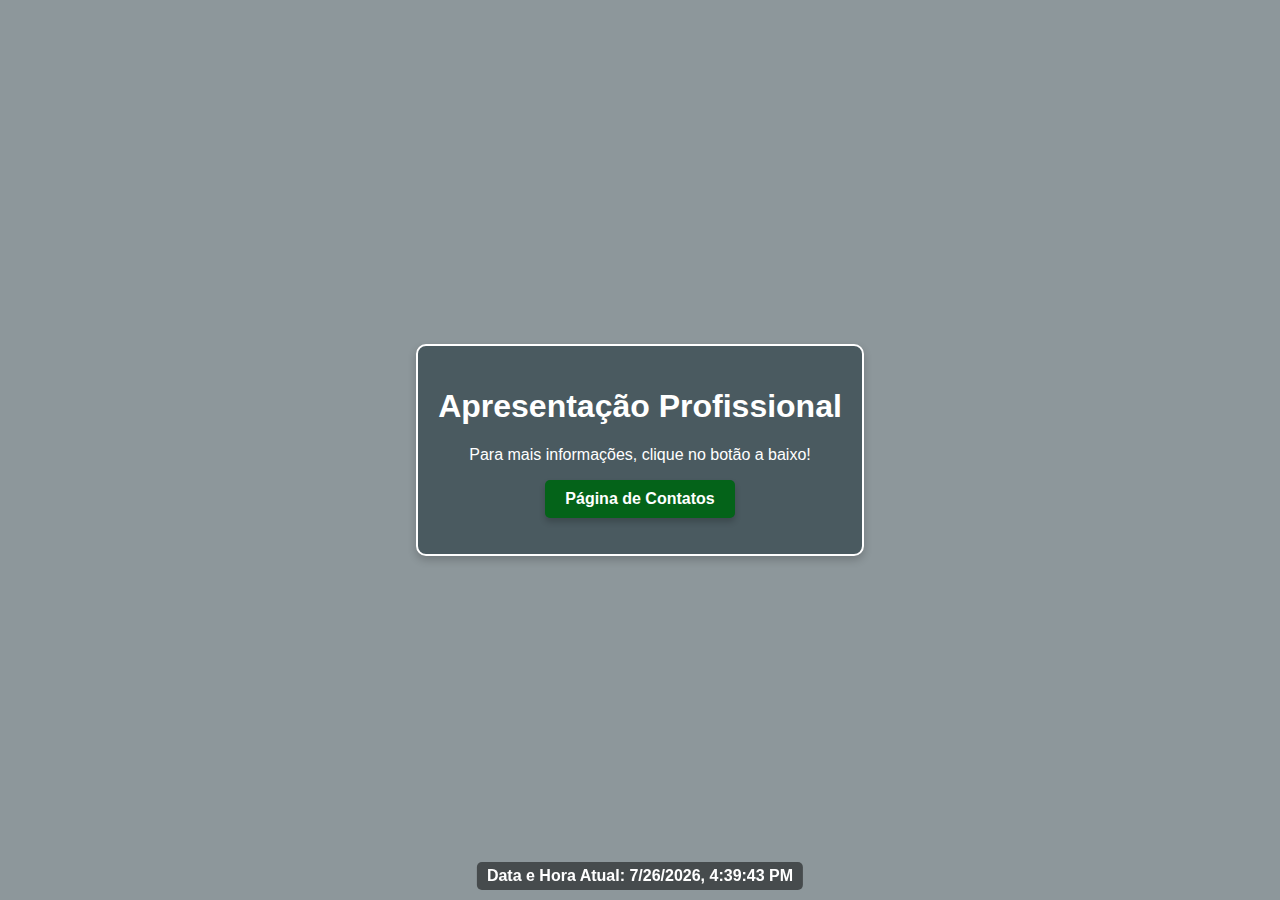
<file: templates/index.html>
<!DOCTYPE html>
<html lang="pt-BR">

<head>
    <meta charset="UTF-8">
    <meta name="viewport" content="width=device-width, initial-scale=1.0">
    <meta name="description" content="Homepage do portfólio de Fábio de Marco Corso">
    <title>Homepage - Portfólio</title>
    <link rel="stylesheet" href="https://cdnjs.cloudflare.com/ajax/libs/font-awesome/6.0.0-beta3/css/all.min.css">
    <link rel="stylesheet" href="/static/style2.css">
</head>

<body>
    <div>
        <h1>Apresentação Profissional</h1>
        <p>Para mais informações, clique no botão a baixo!</p>
        <p><a href="/contatos" class="button-link">Página de Contatos</a></p>
    </div>
    <script src="/static/script2.js"></script>
</body>

</html>
</file>
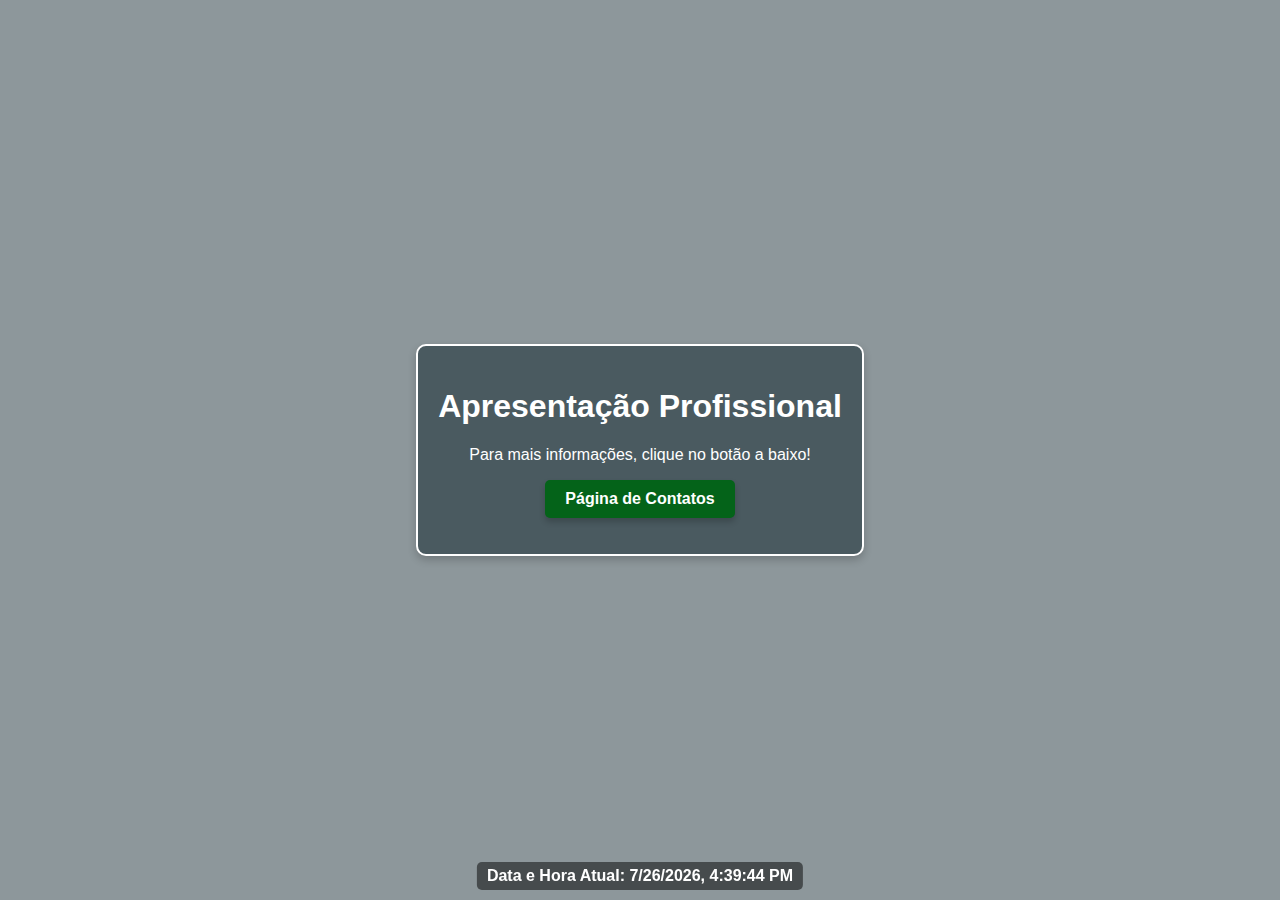
<file: static/templates/index.html>
<!DOCTYPE html>
<html lang="pt-BR">

<head>
    <meta charset="UTF-8">
    <meta name="viewport" content="width=device-width, initial-scale=1.0">
    <meta name="description" content="Homepage de Leandro Bologna Corso, analista de dadosgit e estudante de programação.">
    <title>Homepage - Portfólio</title>
    <link rel="stylesheet" href="https://cdnjs.cloudflare.com/ajax/libs/font-awesome/6.0.0-beta3/css/all.min.css">
    <link rel="stylesheet" href="/static/style2.css">
</head>

<body>
    <div>
        <h1>Apresentação Profissional</h1>
        <p>Para mais informações, clique no botão a baixo!</p>
        <p><a href="/contatos" class="button-link">Página de Contatos</a></p>
    </div>
    <script src="/static/script2.js"></script>
</body>

</html>
</file>
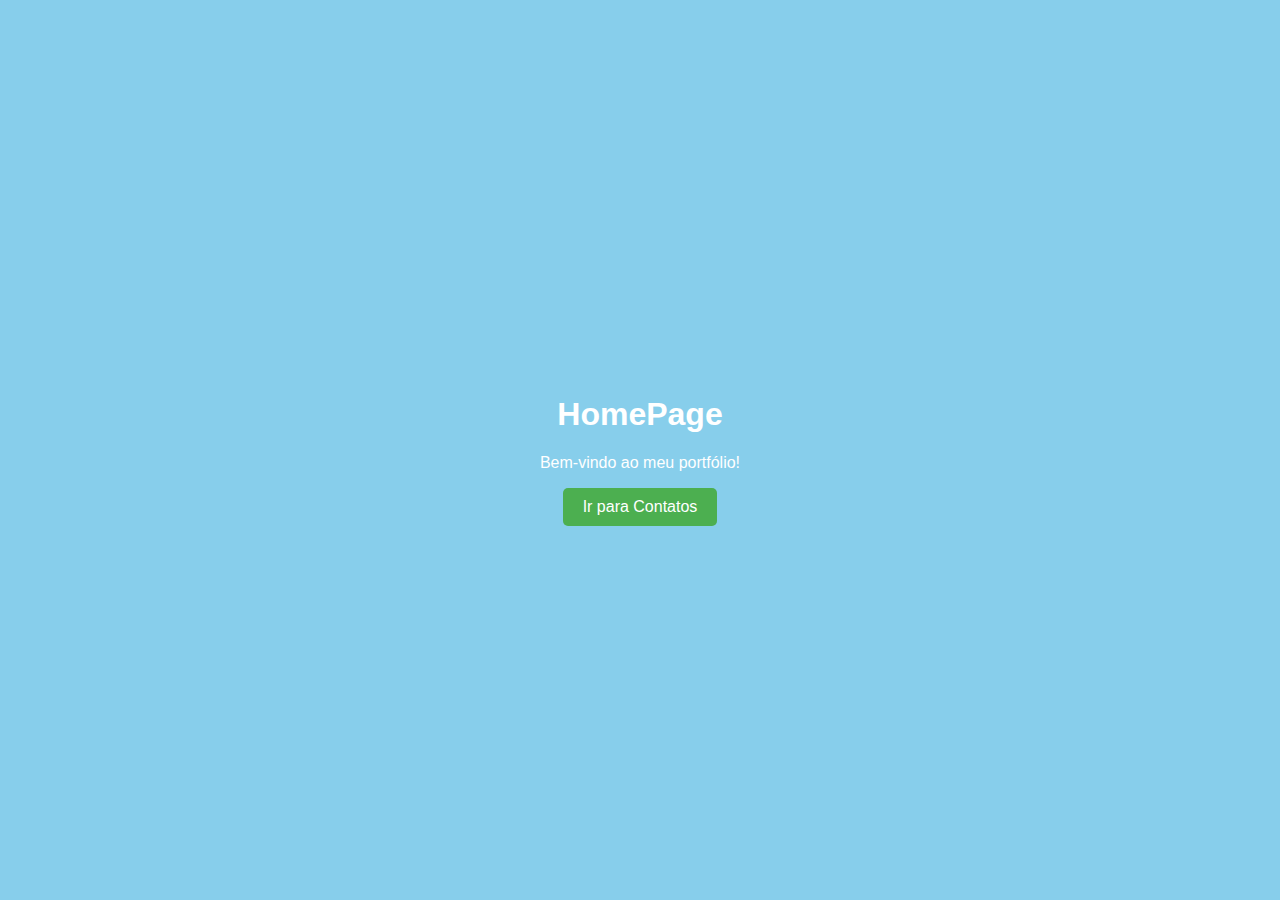
<file: venv/templates/index.html>
<!DOCTYPE html>
<html lang="pt-BR">

<head>
    <meta charset="UTF-8">
    <meta name="viewport" content="width=device-width, initial-scale=1.0">
    <meta name="description" content="Página inicial do portfólio de Leandro Bologna Corso">
    <title>HomePage - Portfólio</title>
    <style>
        body {
            background-color: #87CEEB;
            margin: 0;
            padding: 0;
            font-family: Arial, sans-serif;
            display: flex;
            justify-content: center;
            align-items: center;
            height: 100vh;
        }

        div {
            text-align: center;
            color: white;
        }

        button {
            padding: 10px 20px;
            font-size: 16px;
            cursor: pointer;
            background-color: #4CAF50;
            color: white;
            border: none;
            border-radius: 5px;
        }
    </style>
</head>

<body>
    <div>
        <h1>HomePage</h1>
        <p>Bem-vindo ao meu portfólio!</p>
        <a href="/contatos">
            <button>Ir para Contatos</button>
        </a>
    </div>
</body>

</html>
</file>
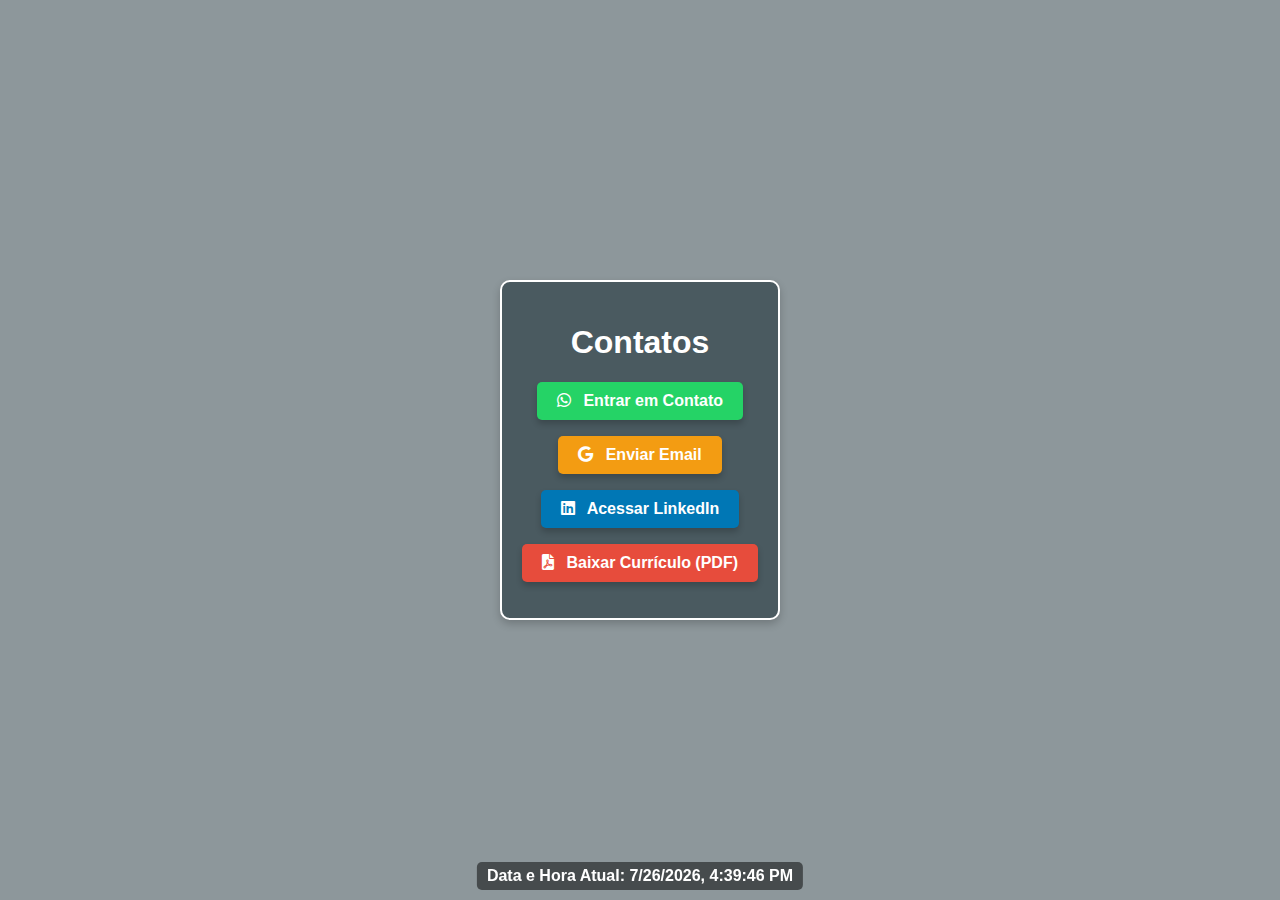
<file: templates/contatos.html>
<!DOCTYPE html>
<html lang="pt-BR">

<head>
    <meta charset="UTF-8">
    <meta name="viewport" content="width=device-width, initial-scale=1.0">
    <meta name="description" content="Página de contatos do portfólio de Leandro Bologna Corso">
    <title>Contatos - Portfólio</title>
    <link rel="stylesheet" href="https://cdnjs.cloudflare.com/ajax/libs/font-awesome/6.0.0-beta3/css/all.min.css">
    <link rel="stylesheet" href="/static/style.css">
</head>

<body>
    <div>
        <h1>Contatos</h1>
        <p>
            <a href="https://wa.me/5511940876963" target="_blank" class="whatsapp-button">
                <i class="fab fa-whatsapp"></i> Entrar em Contato
            </a>
        </p>
        <p>
            <a href="mailto:bolognacorsoleandro@gmail.com" class="email-button">
                <i class="fab fa-google"></i> Enviar Email
            </a>
        </p>
        <p>
            <a href="https://www.linkedin.com/in/leandro-bologna-corso-5469a51b4/" target="_blank" class="linkedin-button">
                <i class="fab fa-linkedin"></i> Acessar LinkedIn
            </a>
        </p>
        <p>
            <a href="/static/curriculo.pdf" target="_blank" class="pdf-button">
                <i class="fas fa-file-pdf"></i> Baixar Currículo (PDF)
            </a>
        </p>
    </div>
    <script src="/static/script.js"></script>
</body>

</html>
</file>
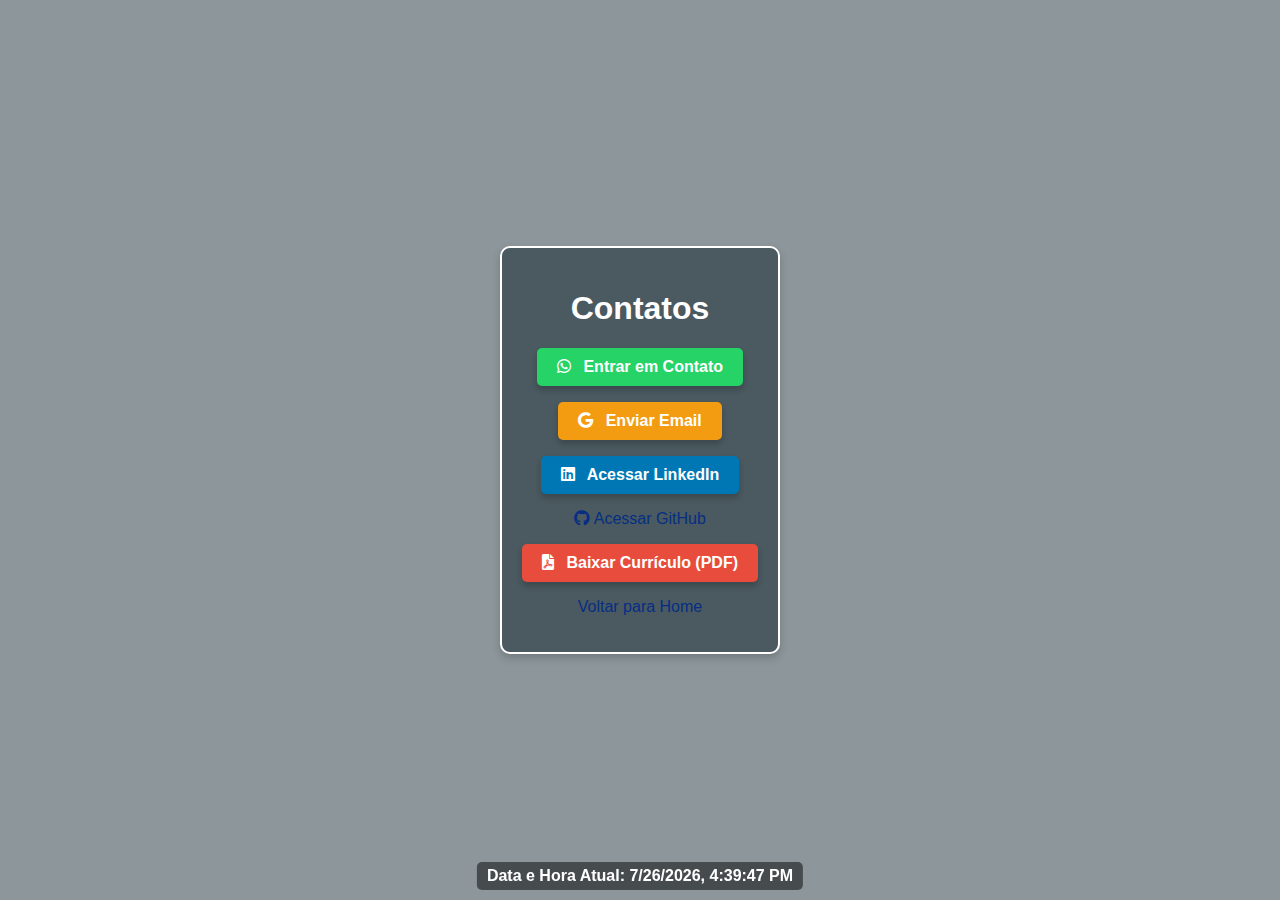
<file: static/templates/contatos.html>
<!DOCTYPE html>
<html lang="pt-BR">

<head>
    <meta charset="UTF-8">
    <meta name="viewport" content="width=device-width, initial-scale=1.0">
    <meta name="description" content="Página de contatos do portfólio de Leandro Bologna Corso">
    <title>Contatos - Portfólio</title>
    <link rel="stylesheet" href="https://cdnjs.cloudflare.com/ajax/libs/font-awesome/6.0.0-beta3/css/all.min.css">
    <link rel="stylesheet" href="/static/style.css">
</head>

<body>
    <div>
        <h1>Contatos</h1>
        <p>
            <a href="https://wa.me/5511940876963" target="_blank" class="whatsapp-button">
                <i class="fab fa-whatsapp"></i> Entrar em Contato
            </a>
        </p>
        <p>
            <a href="mailto:bolognacorsoleandro@gmail.com" class="email-button">
                <i class="fab fa-google"></i> Enviar Email
            </a>
        </p>
        <p>
            <a href="https://www.linkedin.com/in/leandro-bologna-corso-5469a51b4/" target="_blank"
                class="linkedin-button">
                <i class="fab fa-linkedin"></i> Acessar LinkedIn
            </a>
        </p>
        <p>
            <a href="https://github.com/Lekadas" targe="_blank" class="github-button">
                <i class="fab fa-github"></i> Acessar GitHub
            </a>
        </p>
        <p>
            <a href="/static/curriculo.pdf" target="_blank" class="pdf-button">
                <i class="fas fa-file-pdf"></i> Baixar Currículo (PDF)
            </a>
        </p>
        <p>
            <a href="/" class="button-link">Voltar para Home</a>
        </p>
    </div>
    <script src="/static/script.js"></script>
</body>

</html>
</file>
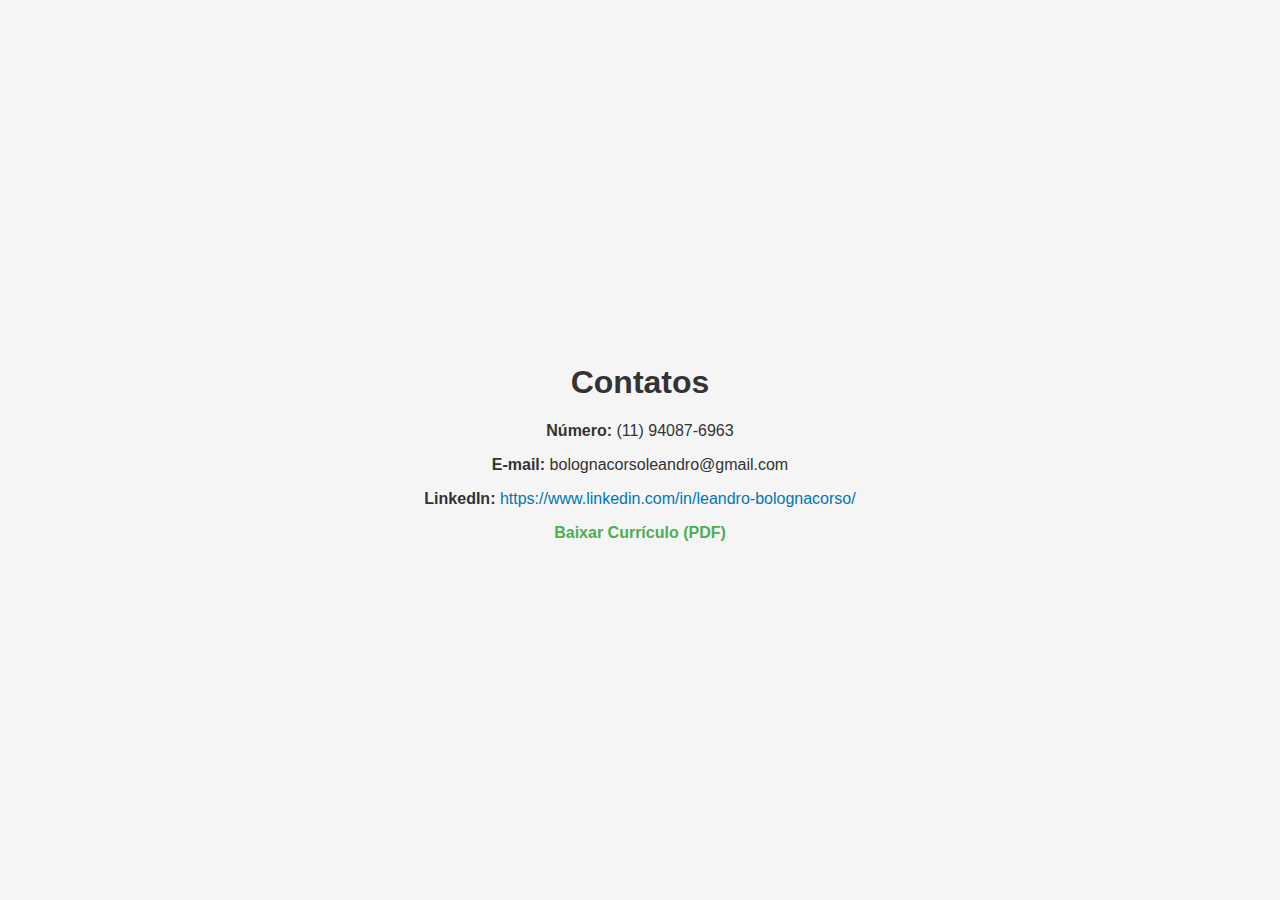
<file: venv/templates/contatos.html>
<!DOCTYPE html>
<html lang="pt-BR">
<head>
    <meta charset="UTF-8">
    <meta name="viewport" content="width=device-width, initial-scale=1.0">
    <meta name="description" content="Página de contatos do portfólio de Leandro Bologna Corso">
    <title>Contatos - Portfólio</title>
    <style>
        body {
            background-color: #f5f5f5;
            margin: 0;
            padding: 0;
            font-family: Arial, sans-serif;
            display: flex;
            justify-content: center;
            align-items: center;
            height: 100vh;
        }
        div {
            text-align: center;
            color: #333;
        }
        a {
            color: #0077b5;
            text-decoration: none;
        }
        a:hover {
            text-decoration: underline;
        }
        .button-link {
            color: #4CAF50;
            text-decoration: none;
            font-weight: bold;
        }
    </style>
</head>
<body>
    <div>
        <h1>Contatos</h1>
        <p><strong>Número:</strong> (11) 94087-6963</p>
        <p><strong>E-mail:</strong> bolognacorsoleandro@gmail.com</p>
        <p><strong>LinkedIn:</strong> <a href="https://www.linkedin.com/in/leandro-bologna-corso/" target="_blank">https://www.linkedin.com/in/leandro-bolognacorso/</a></p>
        <p><a href="/static/curriculo.pdf" target="_blank" class="button-link">Baixar Currículo (PDF)</a></p>
    </div>
</body>
</html>
</file>
<file: static/style2.css>
body {
    background-color: #8d979b;
    margin: 0;
    padding: 0;
    font-family: Arial, sans-serif;
    display: flex;
    justify-content: center;
    align-items: center;
    height: 100vh;
}

div {
    text-align: center;
    color: #ffffff;
    background-color: #4a5a60;
    /* Fundo da caixa */
    padding: 20px;
    /* Espaçamento interno */
    border: 2px solid #ffffff;
    /* Borda branca */
    border-radius: 10px;
    /* Bordas arredondadas */
    box-shadow: 0 4px 8px rgba(0, 0, 0, 0.2);
    /* Sombra para destaque */
}

a {
    color: #046319;
    text-decoration: none;
}

a:hover {
    text-decoration: underline;
}

.button-link {
    display: inline-block;
    background-color: #046319;
    /* Cor de fundo do botão */
    color: #ffffff;
    /* Cor do texto */
    text-decoration: none;
    font-weight: bold;
    padding: 10px 20px;
    /* Espaçamento interno */
    border-radius: 5px;
    /* Bordas arredondadas */
    box-shadow: 0 4px 6px rgba(0, 0, 0, 0.2);
    /* Sombra do botão */
    transition: background-color 0.3s ease, transform 0.2s ease;
    /* Transições suaves */
}

.button-link:hover {
    background-color: #068b18;
    /* Cor de fundo ao passar o mouse */
    transform: scale(1.05);
    /* Leve aumento ao passar o mouse */
}
</file>
<file: static/style.css>
body {
    background-color: #8d979b;
    margin: 0;
    padding: 0;
    font-family: Arial, sans-serif;
    display: flex;
    justify-content: center;
    align-items: center;
    height: 100vh;
}

div {
    text-align: center;
    color: #ffffff;
    background-color: #4a5a60;
    padding: 20px;
    border: 2px solid #ffffff;
    border-radius: 10px;
    box-shadow: 0 4px 8px rgba(0, 0, 0, 0.2);
}

a {
    color: #072e83;
    text-decoration: none;
}

a:hover {
    text-decoration: underline;
}

.whatsapp-button,
.linkedin-button,
.pdf-button {
    display: inline-block;
    color: #ffffff;
    text-decoration: none;
    font-weight: bold;
    padding: 10px 20px;
    border-radius: 5px;
    box-shadow: 0 4px 6px rgba(0, 0, 0, 0.2);
    transition: background-color 0.3s ease, transform 0.2s ease;
}

.whatsapp-button {
    background-color: #25D366;
}

.whatsapp-button:hover {
    background-color: #1ebe57;
    transform: scale(1.05);
}

.linkedin-button {
    background-color: #0077b5;
}

.linkedin-button:hover {
    background-color: #005582;
    transform: scale(1.05);
}

.pdf-button {
    background-color: #e74c3c;
}

.pdf-button:hover {
    background-color: #c0392b;
    transform: scale(1.05);
}

.whatsapp-button i,
.linkedin-button i,
.pdf-button i,
.email-button i {
    margin-right: 8px;
}

.email-button {
    display: inline-block;
    color: #ffffff;
    text-decoration: none;
    font-weight: bold;
    padding: 10px 20px;
    border-radius: 5px;
    box-shadow: 0 4px 6px rgba(0, 0, 0, 0.2);
    background-color: #f39c12;
    /* Cor inicial do botão */
    transition: background-color 0.3s ease, transform 0.2s ease;
}

.email-button:hover {
    background-color: #d68910;
    /* Cor ao passar o mouse */
    transform: scale(1.05);
    /* Efeito de zoom */
}
</file>
